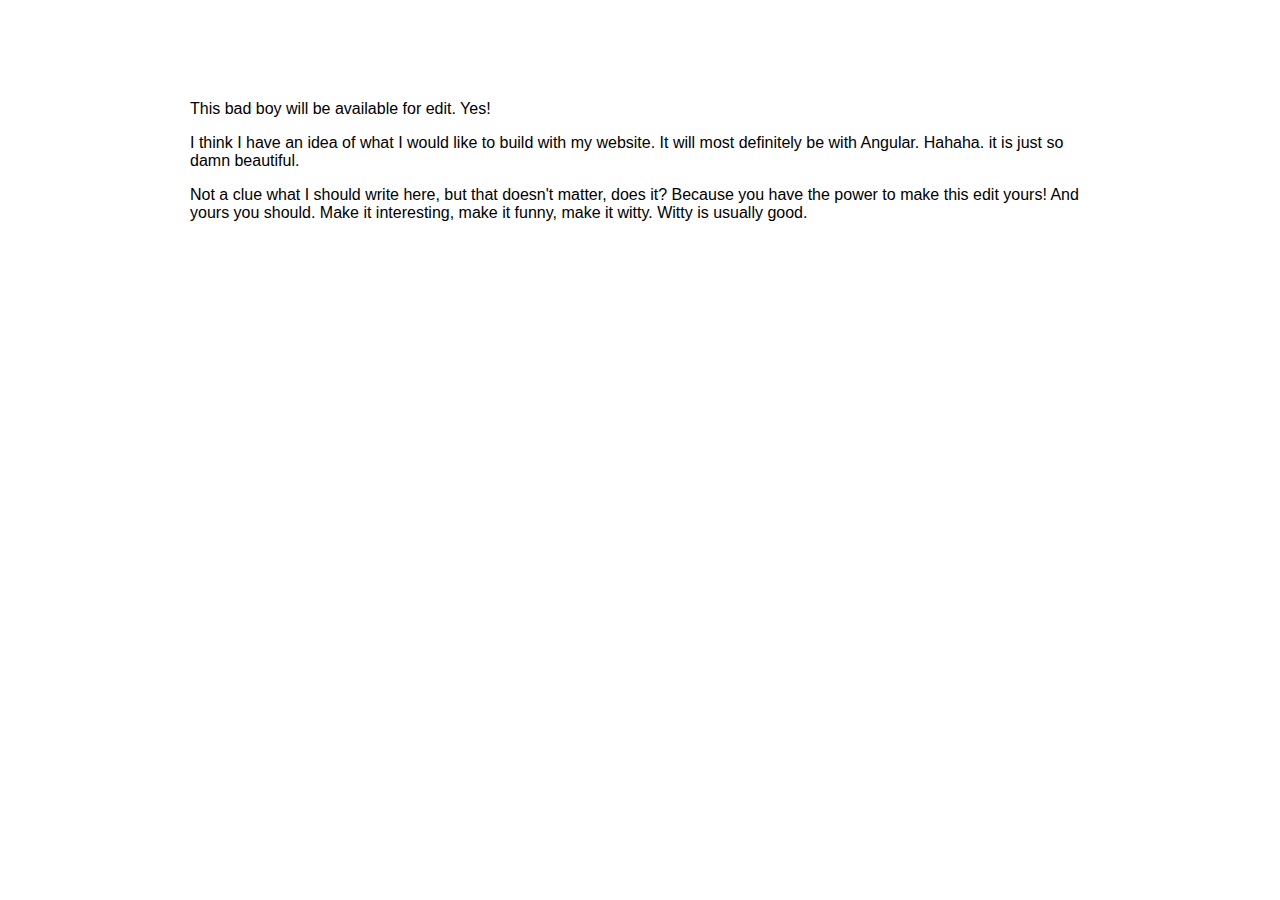
<file: index.html>
<!DOCTYPE html>
<html ng-app="myApp">
<head>
	<title>Make Editable</title>
	<link rel="stylesheet" type="text/css" href="style.css">
</head>
<body>
	<div class="container">
		<make-editable>
			<p>This bad boy will be available for edit. Yes!</p>
		</make-editable>

		<make-editable>
			<p>I think I have an idea of what I would like to build with my website. It will most definitely be with Angular. Hahaha. it is just so damn beautiful.</p>
		</make-editable>

		<make-editable>
			<p>Not a clue what I should write here, but that doesn't matter, does it? Because you have the power to make this edit yours! And yours you should. Make it interesting, make it funny, make it witty. Witty is usually good.</p>
		</make-editable>
	</div>

	<script src="https://code.angularjs.org/1.3.10/angular.js"></script>
	<script src="app.js"></script>
</body>
</html>


</body>
</html>
</file>
<file: style.css>
body {
	margin: 0 auto;
	width: 980px;	
}

body, input, label, button {
	font-family: "Lucida Grande", sans-serif; 
}


.container {
	margin: 0 auto;
	margin-top: 100px;
	width: 900px;
}

.editContainer {
	margin: 25px;
	padding: 25px;
}

.editContainer:hover{
	border-bottom: 2px solid black;
}

button {
	padding: 5px;
	border: 1px dotted black;
	color: white;
	font-size: 15px;
	cursor: pointer;
}

.myEditable.editable {
	color: red;
}
</file>
